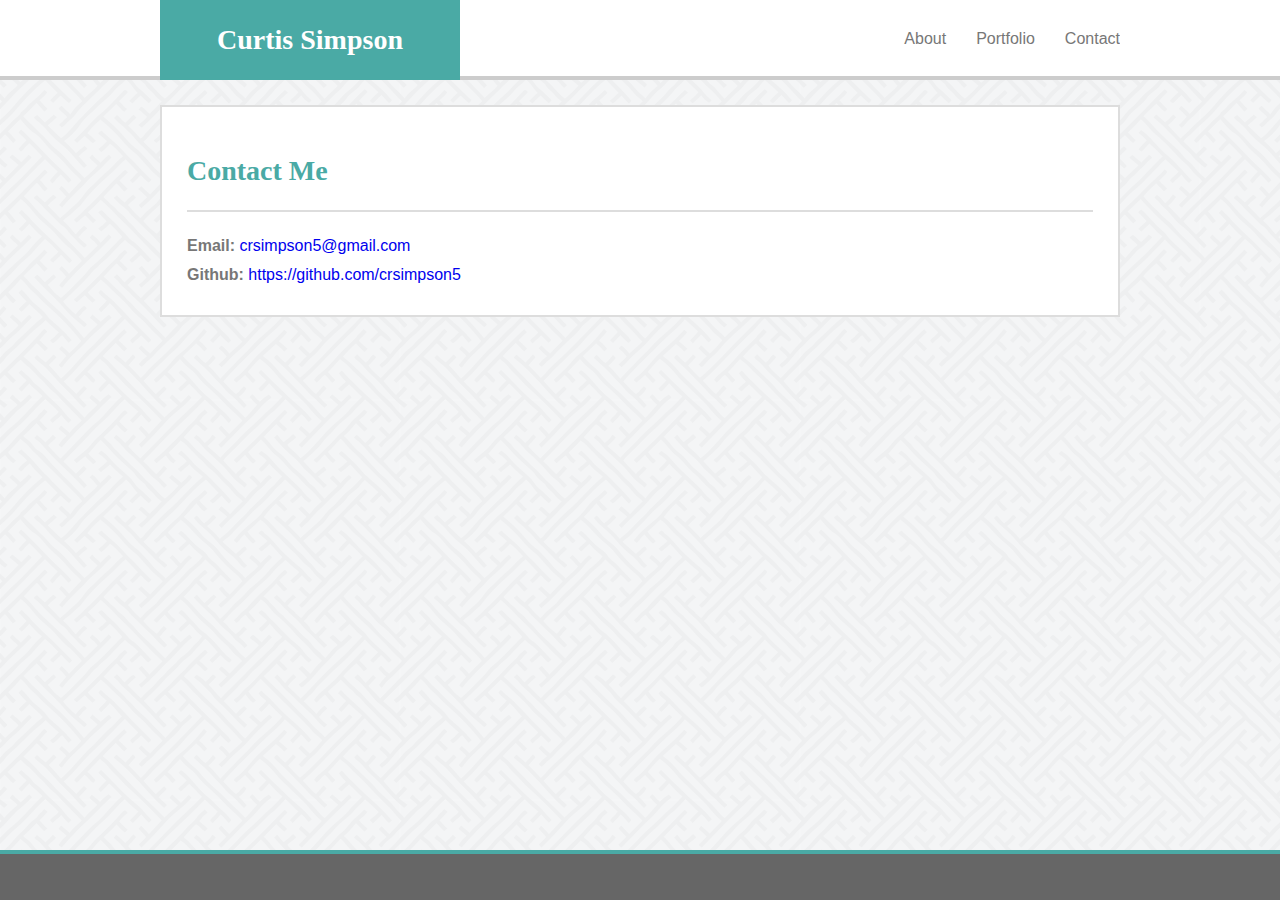
<file: contact.html>
<!DOCTYPE html>
<html>

<head>
  <meta charset="UTF-8" />
  <meta name="viewport" content="width=device-width, initial-scale=1.0">
  <link rel="stylesheet" href="assets/css/style.css">
  <title>Curtis Simpson</title>
</head>

<body>
  <header>
    <div class="nav-bar">
      <h1 class="header-name">Curtis Simpson</h1>
      <ul class="nav">
        <li><a href="index.html">About</a></li>
        <li><a href="portfolio.html">Portfolio</a></li>
        <li><a href="contact.html">Contact</a></li>
      </ul>
    </div>
  </header>


  <section class="main-content">
    <h2>Contact Me</h2>

    <div class="body-div"></div>

    <p><strong>Email: </strong><a href="mailto:crsimpson5@gmail.com" target="_top">crsimpson5@gmail.com</a></p>

    <p><strong>Github: </strong><a href="https://github.com/crsimpson5">https://github.com/crsimpson5</a></p>
    
  </section>

  <footer>
    <div class="footer"></div>
  </footer>
</body>

</html>
</file>
<file: assets/css/style.css>
*,
*:before,
*:after {
  box-sizing: inherit;
}

a:link {
  text-decoration: none;
}

a:visited {
  text-decoration: none;
}

a:hover {
  text-decoration: none;
}

a:active {
  text-decoration: none;
}

html {
  height: 100%;
  font-family: 'Arial', 'Helvetica Neue', Helvetica, sans-serif;
  color: #777777;
  box-sizing: border-box;
}

body {
  position: relative;
  margin: 0 auto;
  padding: 0 0 150px 0;
  min-height: 100%;
  background-image: url("../images/sayagata-400px.png");
  background-repeat: repeat;
}

p {
  line-height: 1.8;
  margin: 0;
}

ul {
  list-style-type: none;
  margin: 0;
  padding: 0;
  overflow: hidden;
}

li {
  float: left;
}

li a {
  display: block;
  padding: 30px 0 30px 30px;
  text-decoration: none;
  color: #777777;
}

header {
  width: 100%;
  height: 80px;
  background-color: #ffffff;
  border-bottom: solid 4px #cccccc;
  margin: 0 auto;
  margin-bottom: 25px;
}

h1 {
  width: 300px;
  height: 80px;
  margin-bottom: 10px;
  background-color: #4aaaa5;
  color: #ffffff;
  text-align: center;
  vertical-align: middle;
  line-height: 80px;
  margin: 0;
  font-family: Georgia, Times, 'Times New Roman', serif;
  float: left;
  font-size: 28px;
}

h2 {
  font-family: Georgia, Times, 'Times New Roman', serif;
  color: #4aaaa5;
  font-size: 28px;
}

input[type=text], select, textarea {
  width: 100%;
  padding: 12px;
  border: 1px solid #ccc;
  box-sizing: border-box;
  margin-top: 6px;
  margin-bottom: 16px;
  resize: vertical;
}

input[type=submit] {
  background-color: #4aaaa5;
  color: #ffffff;
  padding: 12px 20px;
  border: none;
  cursor: pointer;
}

input[type=submit]:hover {
  background-color: #777777;
}

.nav-bar {
  width: 960px;
  margin: 0 auto;
}

.footer {
  position: absolute;
  left: 0;
  right: 0;
  bottom: 0;
  width: 100%;
  height: 50px;
  text-align: center;
  background: #666666;
  border-top: solid 4px #4aaaa5;
}

.main-content {
  width: 960px;
  margin: 0 auto;
  padding: 25px;
  border: solid 2px #dddddd;
  background-color: #ffffff;
  clear: both;
  box-sizing: border-box;
  overflow: auto;
}

.nav {
  float: right;
}

.item {
  overflow: auto;
  float: left;
  margin: 0 30px 30px 0;
}

.item-name {
  position: relative;
  bottom: 50px;
  text-align: center;
  color: #ffffff;
  background-color: #4aaaa5;
  padding: 10px;
  font-family: Georgia, Times, 'Times New Roman', serif;
}

.body-div {
    background-color: #dddddd;
    width: 100%;
    height: 2px;
    margin: 20px 0;
}

#bio-image {
  margin-right: 20px;
  margin-bottom: 20px;
  float: left;
}

#message-box {
  height: 200px;
}

@media screen and (max-width: 980px) {
  .main-content {
    width: 95%;
  }
  .nav-bar {
    width: 95%;
  }
  .nav {
    margin-right: 20px;
  }
}

@media screen and (max-width: 760px) {

}

@media screen and (max-width: 640px) {
  .nav-bar {
    width: 100%;
  }
  header {
    height: 160px;
  }
  h1 {
    width: 100%;
  }
  p {
    clear: both;
  }
  #bio-image {
    width: 100%;
  }
  .item {
    width: 100%;
  }
  img {
    width: 100%;
  }
  ul#horizontal-list {
    min-width: 696px;
    list-style: none;
    padding-top: 20px;
    }
  ul#horizontal-list li {
    display: inline;
  }
}
</file>
